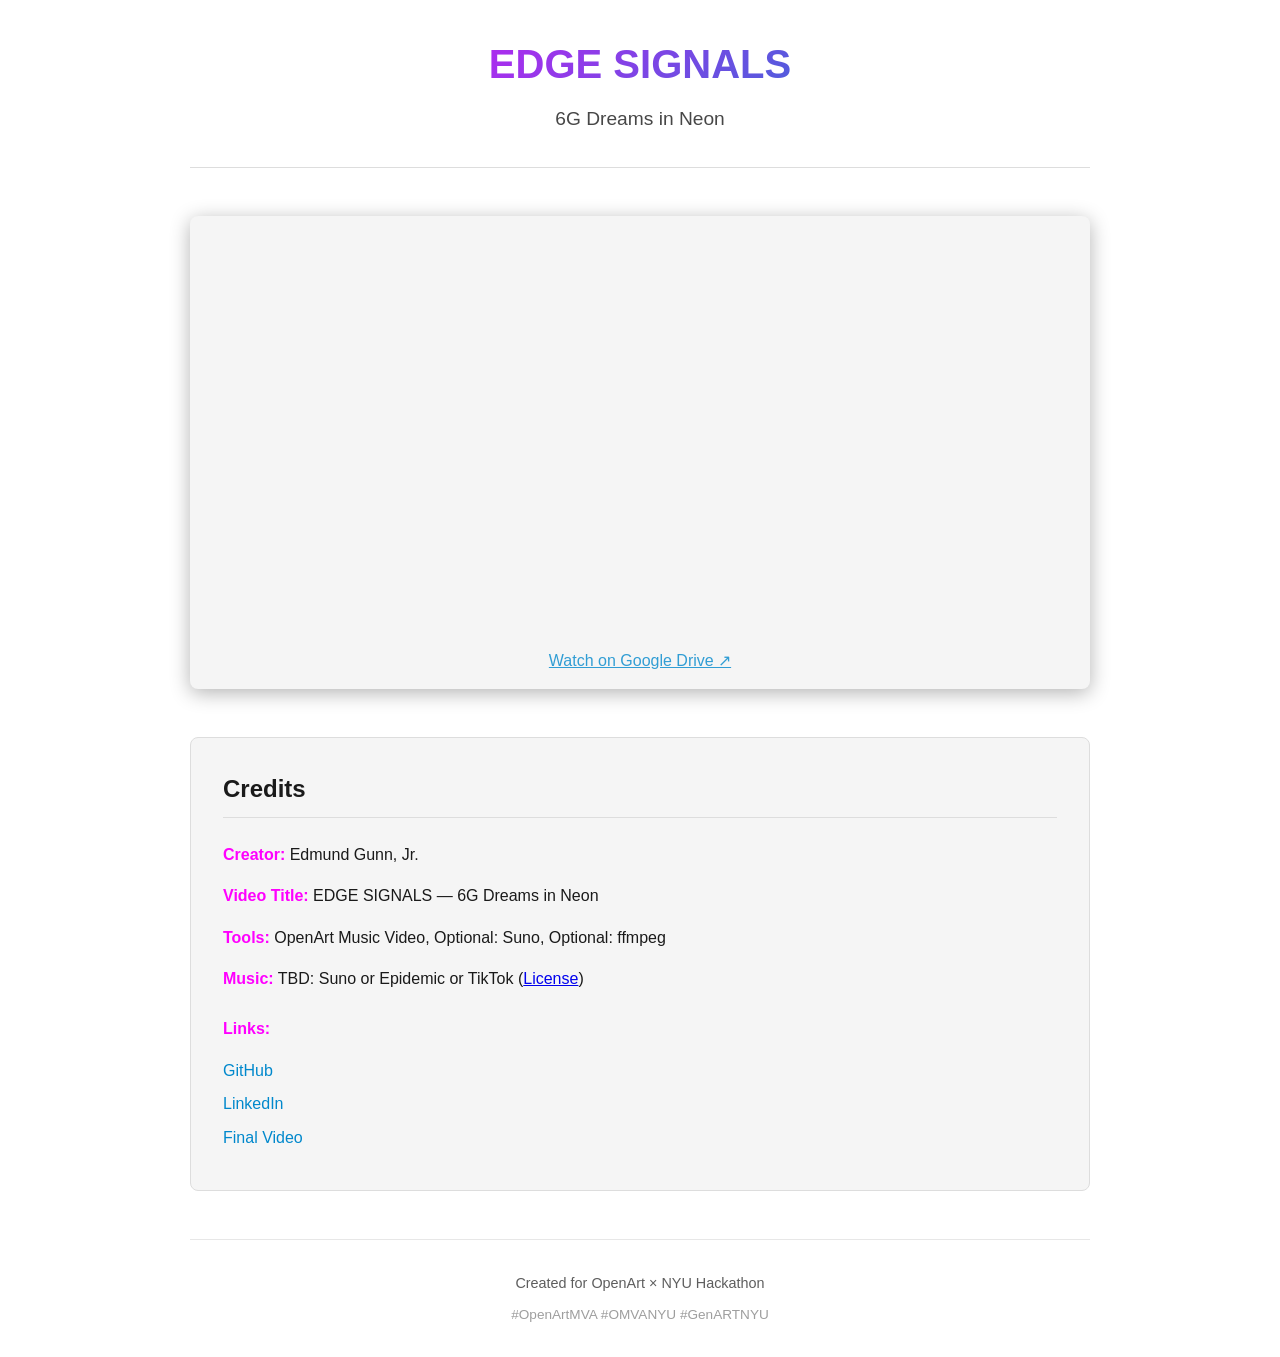
<file: site/index.html>
<!DOCTYPE html>
<html lang="en">
<head>
    <meta charset="UTF-8">
    <meta name="viewport" content="width=device-width, initial-scale=1.0">
    <title>EDGE SIGNALS — 6G Dreams in Neon</title>
    <link rel="stylesheet" href="credits.css">
</head>
<body>
    <div class="container">
        <header>
            <h1>EDGE SIGNALS</h1>
            <p class="subtitle">6G Dreams in Neon</p>
        </header>

        <main>
            <div class="video-wrapper">
                <iframe 
                    src="https://drive.google.com/file/d/1UcFXjcLAlAa0xSllIT6cuR89_b9JbrSb/preview" 
                    width="100%" 
                    height="480" 
                    allow="autoplay"
                    style="border: none; border-radius: 4px;">
                </iframe>
                <p style="margin-top: 1rem; text-align: center; opacity: 0.8;">
                    <a href="https://drive.google.com/file/d/1UcFXjcLAlAa0xSllIT6cuR89_b9JbrSb/view?usp=drive_link" target="_blank" style="color: var(--accent-secondary);">
                        Watch on Google Drive ↗
                    </a>
                </p>
            </div>

            <section class="credits" id="credits">
                <h2>Credits</h2>
                <div id="credits-content">Loading credits...</div>
            </section>
        </main>

        <footer>
            <p>Created for OpenArt × NYU Hackathon</p>
            <p class="hashtags">#OpenArtMVA #OMVANYU #GenARTNYU</p>
        </footer>
    </div>

    <script>
        // Load credits from manifest
        fetch('../submission/credits_manifest.json')
            .then(response => response.json())
            .then(data => {
                const creditsDiv = document.getElementById('credits-content');
                creditsDiv.innerHTML = `
                    <p><strong>Creator:</strong> ${data.creator}</p>
                    <p><strong>Video Title:</strong> ${data.video_title}</p>
                    <p><strong>Tools:</strong> ${data.tools.join(', ')}</p>
                    <p><strong>Music:</strong> ${data.music.source}${data.music.license_url ? ` (<a href="${data.music.license_url}" target="_blank">License</a>)` : ''}</p>
                    <div class="links">
                        <p><strong>Links:</strong></p>
                        <ul>
                            <li><a href="${data.links.github}" target="_blank">GitHub</a></li>
                            <li><a href="${data.links.linkedin}" target="_blank">LinkedIn</a></li>
                            ${data.links.final_video !== 'TBD' ? `<li><a href="${data.links.final_video}" target="_blank">Final Video</a></li>` : ''}
                            ${data.links.social_post !== 'TBD' ? `<li><a href="${data.links.social_post}" target="_blank">Social Post</a></li>` : ''}
                        </ul>
                    </div>
                `;
            })
            .catch(error => {
                document.getElementById('credits-content').innerHTML = '<p>Error loading credits. Please check credits_manifest.json</p>';
                console.error('Error loading credits:', error);
            });
    </script>
</body>
</html>
</file>
<file: site/credits.css>
* {
    margin: 0;
    padding: 0;
    box-sizing: border-box;
}

:root {
    --bg: #0a0a0a;
    --surface: #1a1a1a;
    --text: #e0e0e0;
    --accent: #ff00ff;
    --accent-secondary: #00ffff;
    --border: #333;
}

@media (prefers-color-scheme: light) {
    :root {
        --bg: #ffffff;
        --surface: #f5f5f5;
        --text: #1a1a1a;
        --accent: #ff00ff;
        --accent-secondary: #0088cc;
        --border: #ddd;
    }
}

body {
    font-family: -apple-system, BlinkMacSystemFont, 'Segoe UI', Roboto, 'Helvetica Neue', Arial, sans-serif;
    background-color: var(--bg);
    color: var(--text);
    line-height: 1.6;
    padding: 2rem 1rem;
}

.container {
    max-width: 900px;
    margin: 0 auto;
}

header {
    text-align: center;
    margin-bottom: 3rem;
    padding-bottom: 2rem;
    border-bottom: 1px solid var(--border);
}

h1 {
    font-size: 2.5rem;
    font-weight: 700;
    margin-bottom: 0.5rem;
    background: linear-gradient(135deg, var(--accent), var(--accent-secondary));
    -webkit-background-clip: text;
    -webkit-text-fill-color: transparent;
    background-clip: text;
}

.subtitle {
    font-size: 1.2rem;
    opacity: 0.8;
    font-weight: 300;
}

.video-wrapper {
    margin-bottom: 3rem;
    border-radius: 8px;
    overflow: hidden;
    background: var(--surface);
    padding: 1rem;
    box-shadow: 0 4px 20px rgba(0, 0, 0, 0.3);
}

video,
iframe {
    width: 100%;
    height: auto;
    display: block;
    border-radius: 4px;
    min-height: 400px;
}

@media (max-width: 600px) {
    video,
    iframe {
        min-height: 300px;
    }
}

.credits {
    margin-bottom: 3rem;
    padding: 2rem;
    background: var(--surface);
    border-radius: 8px;
    border: 1px solid var(--border);
}

.credits h2 {
    font-size: 1.5rem;
    margin-bottom: 1.5rem;
    padding-bottom: 0.5rem;
    border-bottom: 1px solid var(--border);
}

.credits p {
    margin-bottom: 1rem;
}

.credits strong {
    color: var(--accent);
}

.links {
    margin-top: 1.5rem;
}

.links ul {
    list-style: none;
    padding-left: 0;
}

.links li {
    margin-bottom: 0.5rem;
}

.links a {
    color: var(--accent-secondary);
    text-decoration: none;
    transition: opacity 0.2s;
}

.links a:hover {
    opacity: 0.8;
    text-decoration: underline;
}

footer {
    text-align: center;
    padding-top: 2rem;
    border-top: 1px solid var(--border);
    opacity: 0.7;
    font-size: 0.9rem;
}

.hashtags {
    margin-top: 0.5rem;
    font-size: 0.85rem;
    opacity: 0.6;
}

@media (max-width: 600px) {
    h1 {
        font-size: 2rem;
    }
    
    .subtitle {
        font-size: 1rem;
    }
    
    .credits {
        padding: 1rem;
    }
}
</file>
